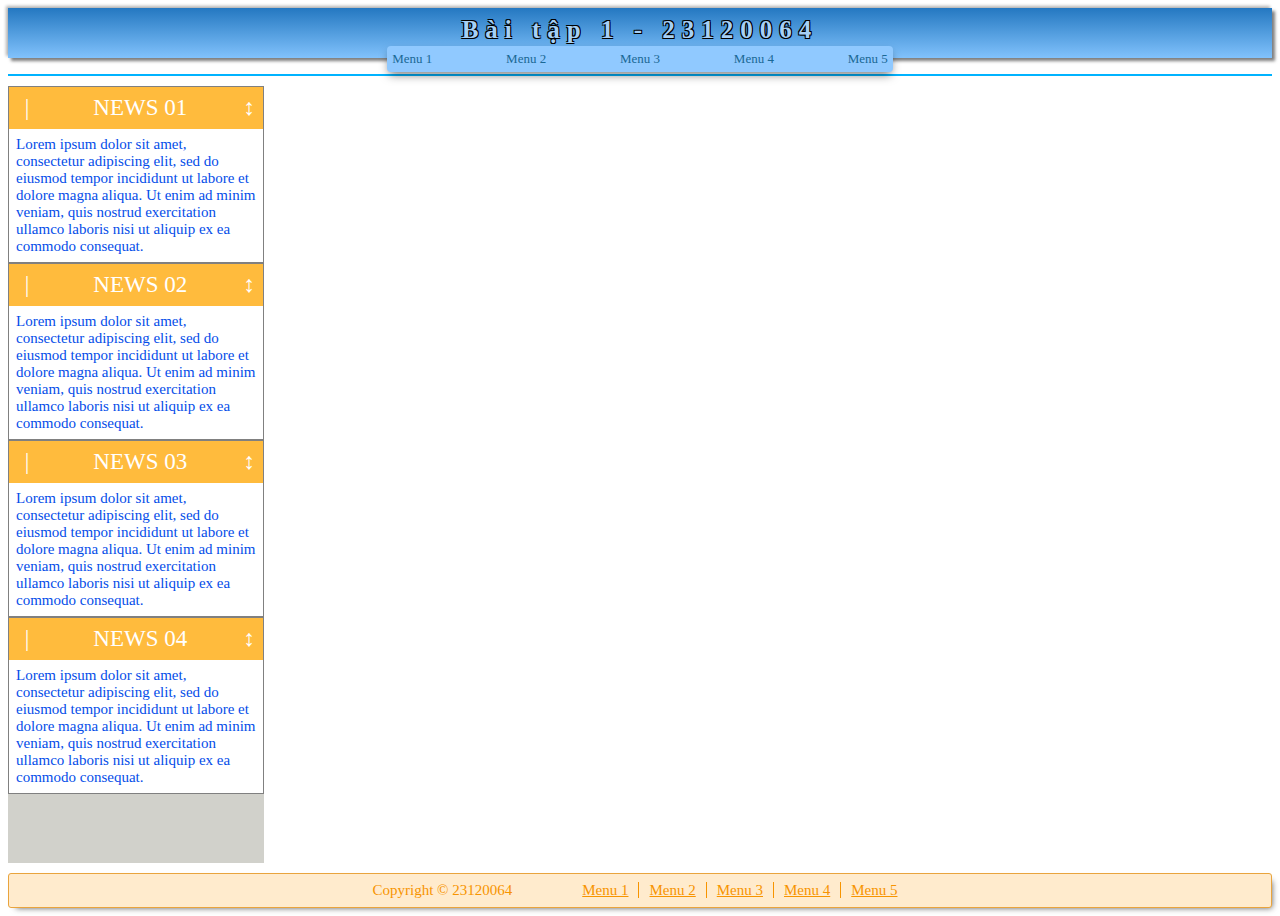
<file: index.html>
<!DOCTYPE html>
<html lang="en">
<head>
    <meta charset="UTF-8">
    <meta name="viewport" content="width=device-width, initial-scale=1.0">
    <title>BTCN1</title>
    <link rel="stylesheet" href="css/style.css">
</head>
<body>
    <div class="page-layout">
    <header>
        <div class="inner-header">
            <div class="header-text">Bài tập 1 - 23120064</div>
        </div>
        <nav class="main-nav">
            <ul>
                <li><a href="#">Menu 1</a></li>
                <li><a href="#">Menu 2</a></li>
                <li><a href="#">Menu 3</a></li>
                <li><a href="#">Menu 4</a></li>
                <li><a href="#">Menu 5</a></li>
            </ul>
        </nav>
    </header>
    <main></main>
    <aside>
        <div class="news-item active">
            <div class="news-header">
                <div class="drop-down-icon">|</div>
                <div>NEWS 01</div>
                <div>↕</div>
            </div>
            <div class="news-content">
                <p>Lorem ipsum dolor sit amet, consectetur adipiscing elit, sed do eiusmod tempor 
                incididunt ut labore et dolore magna aliqua. Ut enim ad minim veniam, 
                quis nostrud exercitation ullamco laboris nisi ut aliquip ex ea commodo consequat.
            </div>
        </div>

        <div class="news-item active">
            <div class="news-header">
                <div class="drop-down-icon">|</div>
                <div>NEWS 02</div>
                <div>↕</div>
            </div>
            <div class="news-content">
                <p>Lorem ipsum dolor sit amet, consectetur adipiscing elit, sed do eiusmod tempor 
                incididunt ut labore et dolore magna aliqua. Ut enim ad minim veniam, 
                quis nostrud exercitation ullamco laboris nisi ut aliquip ex ea commodo consequat.
            </div>
        </div>

        <div class="news-item active">
            <div class="news-header">
                <div class="drop-down-icon">|</div>
                <div>NEWS 03</div>
                <div>↕</div>
            </div>
            <div class="news-content">
                <p>Lorem ipsum dolor sit amet, consectetur adipiscing elit, sed do eiusmod tempor 
                incididunt ut labore et dolore magna aliqua. Ut enim ad minim veniam, 
                quis nostrud exercitation ullamco laboris nisi ut aliquip ex ea commodo consequat.
            </div>
        </div>

        <div class="news-item active">
            <div class="news-header">
                <div class="drop-down-icon">|</div>
                <div>NEWS 04</div>
                <div>↕</div>
            </div>
            <div class="news-content">
                <p>Lorem ipsum dolor sit amet, consectetur adipiscing elit, sed do eiusmod tempor 
                incididunt ut labore et dolore magna aliqua. Ut enim ad minim veniam, 
                quis nostrud exercitation ullamco laboris nisi ut aliquip ex ea commodo consequat.
            </div>
        </div>
    </aside>
    <footer>
        Copyright © 23120064
        <nav class="footer-nav">
            <ul>
                <li><a href="#">Menu 1</a></li>
                <li><a href="#">Menu 2</a></li>
                <li><a href="#">Menu 3</a></li>
                <li><a href="#">Menu 4</a></li>
                <li><a href="#">Menu 5</a></li>
            </ul>
        </nav>
    </footer>
    </div>

    <script src="js/script.js"></script>

</body>
</html>
</file>
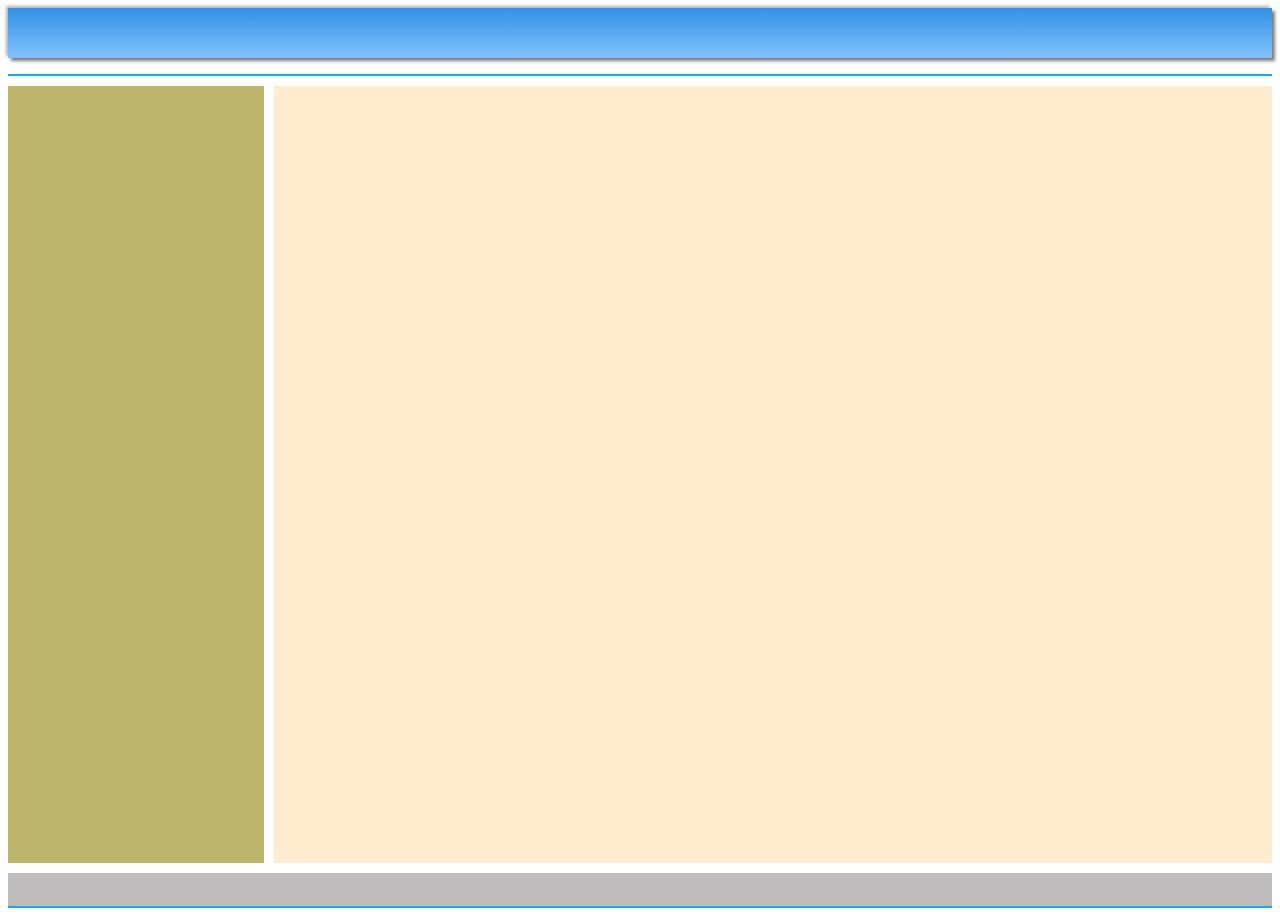
<file: Web.html>
<!DOCTYPE html>
<html lang="en">
<head>
    <meta charset="UTF-8">
    <meta name="viewport" content="width=device-width, initial-scale=1.0">
    <title>BTCN1</title>

    <style>
        .page-layout {
            display: grid;
            height: 100vh;
            max-width: 1280px;
            margin: 0 auto;
            grid-template-columns: 256px 1fr;
            grid-template-rows: auto 1fr auto;
            grid-template-areas: 
                "header header"
                "sidebar main"
                "footer footer";
            gap: 10px;
        }

        header { grid-area: header; }
        main { grid-area: main;}
        aside { grid-area: sidebar; }
        footer { grid-area: footer; }

        header {
            display: flex;
            flex-direction: column;
            align-items: center;
            justify-content: start;
            grid-column: 1 / -1;
            height: 66px;
            border-bottom: 2px solid #00b3ff;
        }

        footer {
            grid-column: 1 / -1;
            background-color: #c1bcbc;
            text-align: center;
            height: 33px;
            border-bottom: 2px solid #00b3ff;
        }

        main {
            background-color: blanchedalmond;
        }

        aside {
            background-color: darkkhaki;
        }

        .inner-header {
            width: 100%;
            height: 75%;
            background-image: linear-gradient(to bottom, #3192e7, #81c2fc);
            box-shadow: 3px 3px 3px rgb(126, 126, 126), -2px -2px 3px rgb(178, 178, 178);
        }

    </style>
</head>
<body>
    <div class="page-layout">
    <header>
        <div class="inner-header"></div>
    </header>
    <main></main>
    <aside></aside>
    <footer></footer>
    </div>
</body>
</html>
</file>
<file: css/style.css>
.page-layout {
    display: grid;
    height: 100vh;
    max-width: 1280px;
    margin: 0 auto;
    grid-template-columns: 256px 1fr;
    grid-template-rows: auto 1fr auto;
    grid-template-areas: 
        "header header"
        "sidebar main"
        "footer footer";
    gap: 10px;
}

header { grid-area: header; }
main { grid-area: main;}
aside { grid-area: sidebar; }
footer { grid-area: footer; }

header {
    display: flex;
    flex-direction: column;
    align-items: center;
    justify-content: start;
    grid-column: 1 / -1;
    height: 66px;
    border-bottom: 2px solid #00b3ff;
}

footer {
    grid-column: 1 / -1;
    background-color: blanchedalmond;
    border: 1px solid rgb(233, 164, 61);
    text-align: center;
    height: 33px;
    box-shadow: 4px 4px 6px -4px rgba(0, 0, 0, 0.633);
    border-radius: 3px;
    display: flex;
    flex-direction: row;
    justify-content: center;
    align-items: center;
    font-size: 15px;
    color: rgb(247, 148, 0);
    column-gap: 20px;
}

aside {
    background-color: rgb(209, 209, 203);
}

main {
    display: flex;
    flex-direction: column;
    gap: 10px;
}

.inner-header {
    width: 100%;
    height: 75%;
    background-image: linear-gradient(to bottom, #2478c1, #81c2fc);
    box-shadow: 3px 3px 3px rgb(126, 126, 126), -2px -2px 3px rgb(178, 178, 178);
    display: flex;
    align-items: center;
    justify-content: center;
}

.header-text {
    color: #a6d0f5;
    font-size: 25px;
    font-weight: bold;
    letter-spacing: 7px;
    text-shadow: 
        -1px -1px 0 #000,
        1px -1px 0 #000,
        -1px  1px 0 #000,
        1px  1px 0 #000;
    margin-top: -5px;
}

.main-nav {
    background-color: rgb(144, 201, 255);
    max-width: 800px;
    min-width: 400px;
    width: 40%;
    margin: -12px auto;
    border-radius: 4px;
    box-shadow: 0 5px 10px -2px rgba(0, 0, 0, 0.504);
}

.main-nav ul {
    list-style: none;
    margin: 0;
    padding: 5px;
    display: flex;
    justify-content: space-between;
}

.main-nav ul li {
    font-size: 13px;
}

.main-nav ul li a {
    text-decoration: none;
    color:rgb(26, 104, 149);
}

.main-nav ul li a:hover,
.main-nav ul li a:focus ,
.main-nav ul li a:active,
.main-nav ul li a.active {
    text-decoration: none;
    color: rgb(242, 148, 33);
}



.footer-nav {
    list-style: none;
}

.footer-nav ul {
    display: flex;
    list-style: none;
}

.footer-nav ul li a {
    text-decoration: underline;
    color: rgb(247, 148, 0);
    padding: 0 10px;
    border-right: 1px solid rgb(247, 148, 0);
}

.footer-nav ul li a:hover,
.footer-nav ul li a:focus,
.footer-nav ul li a:active,
.footer-nav ul li a.active {
    color:antiquewhite;
    background-color: rgb(247, 148, 0);
}

.footer-nav ul li:last-child a {
    border-right: none;
}

.news-item {
    background-color: antiquewhite;
    border: 1px solid grey;
}

.news-header {
    display: flex;
    justify-content: space-between;
    color: rgb(149, 146, 173);
    background-color: rgb(235, 198, 129);
    padding: 3px;
    user-select: none;
    align-items: center;
}

.drop-down-icon {
    display: flex;
    width: 20px;
    height: 20px;
    justify-content: center;
    align-items: center;
    cursor: pointer;
}

.drag-icon {
    display: flex;
    width: 20px;
    height: 20px;
    justify-content: center;
    align-items: center;
    cursor: ns-resize;
}

.news-header:hover {
    background-color: rgb(255, 187, 61);
}

.news-item.active .news-header:hover {
    background-color: rgb(250, 208, 129);
}

.news-header div {
    padding: 5px;
    font-size: 23px;
}

.news-content {
    background-color: white;
    overflow: hidden;
    max-height: 0;
}

.news-item.active .news-header {
    color: white;
    background-color: rgb(255, 187, 61);
}

.news-item.active .news-content{
    max-height: none;
}

.news-content p {
    margin: 0;
    color: rgb(4, 77, 233);
    font-size: 15px;
    padding: 7px;
}

.process-text,
.drag-n-drop {
    height: 400px;
    border: 1px solid black;
    border-radius: 6px;
    display: flex;
    flex-direction: column;
}

.tool-bar {
    background-image: linear-gradient(to bottom, #aedae6, #2066e8);
    border-bottom: 1px solid black;
    flex-shrink: 0;
    display: flex;
    justify-content: space-between;
    align-items: center;
    padding: 10px 20px;
}

.text-field {
    flex-grow: 1;
    box-sizing: border-box;
    padding: 0 20px;
    overflow-y: auto;
    overflow-x: hidden;
    word-wrap: break-word;
}

.text-field p {
    font-size: 25px;
    width: 100%;
    word-break: break-word;
}

.tool-bar .name {
    color: white;
    font-size: 25px;
    font-weight: bold;
}

.tool-bar .tools {
    display: flex;
    flex-direction: row;
    justify-content: center;
    align-items: center;
    gap: 8px;
}

.tool-bar .tools input {
    padding: 6px 0;
}

.tools button,
.animal-select-container button {
    color: white;
    background-color: #2e73d3;
    border: 0px;
    border-radius: 20px;
    padding: 8px 13px;
    width: 100px;
    font-size: 14px;
    cursor: pointer;
    white-space: nowrap;
}

button:hover {
    background-color: rgb(50, 118, 213);
    transform: translateY(-1px);
    box-shadow: 0 2px 8px rgba(0, 0, 0, 0.2);
}
button:active {
    background-color: rgb(44, 110, 202);
    box-shadow: 0 2px 4px rgba(0, 0, 0, 0.2); 
    transform: translateY(0);
}

.sampleStyle {
    display: flex;
    flex-direction: row;
    justify-content: center;
    align-items: center;
    gap: 10px;
}

.sampleStyle span {
    font-size: 20px;
    color: #ff0000;
    background-color: #ffff00;
}

.sampleStyle .moreSettingButton {
    background-color: #2066e8;
    border: none;
    cursor: pointer;
    padding: 3px 5px;
    border-radius: 50%;
}

.moreSettingButton:hover {
    background-color: rgb(34, 82, 149);
    transform: translateY(-1px);
    box-shadow: 0 4px 8px rgba(0, 0, 0, 0.2);
}

.moreSettingButton:active {
    background-color: rgb(27, 64, 116);
    box-shadow: 0 2px 4px rgba(0, 0, 0, 0.2); 
    transform: translateY(0);
}

.sampleStyle .moreSettingButton img {
    width: 24px;
    height: 24px;
}

.settingsContainer {
    position: relative;
    display: inline-block;
}

.popup-box {
    position: absolute;
    top: 130%;
    left: -200%;
    background-color: #f0f8ff;
    border: 1px solid #ccc;
    border-radius: 5px;
    padding: 10px 15px;
    min-width: 150px;
    box-shadow: 0 4px 12px rgba(0, 0, 0, 0.2);
    z-index: 10;
    flex-direction: column;
}

.animal-select-container {
    display: flex;
    flex-direction: row;
    gap: 8px;
    justify-content: center;
    align-items: center;
}

.animal-select {
    width: 100%;
    padding: 10px;
    padding-right: 0px;
    border: 2px solid rgb(0, 132, 255);
    border-radius: 5px;
    cursor: pointer;
}

.drag-field {
    flex-grow: 1;
    box-sizing: border-box;
    display: flex;
    justify-content: flex-start;
    align-items: flex-start;
    align-content: flex-start;
    padding: 15px;
    gap: 5px;
    flex-wrap: wrap;
    overflow-y: auto;
    overflow-x: hidden
}

.drag-field .drag-over {
    border: 1px solid black;
}

.animal-item {
    display: flex;
    flex-direction: column;
    width: 180px;
    height: 150px;
    
}

.animal-item.dragging {
    display: none;
}

.placeholder {
    background-color: #f0f0f000;
    border: 1px solid #000000;
    width: 180px;
    height: 100px;
    box-sizing: border-box;
    border-radius: 10px;
}

.animal-icon {
    display: flex;
    width: 100%;
    height: 100px;
    background: radial-gradient(circle, rgb(108, 173, 237) 30%, rgb(9, 97, 186) 100%);
    border: 1px solid black;
    border-radius: 10px;
    justify-content: center;
    align-items: center;
    font-size: 50px;
}

.animal-name {
    display: flex;
    justify-content: center;
    align-items: center;
    padding: 5px 0;
}

@media (max-width: 576px) {
    .page-layout {
        grid-template-columns: 1fr;
        grid-template-rows: auto auto 1fr auto;
        grid-template-areas: 
            "header"
            "sidebar"
            "main"
            "footer";
        gap: 8px;
    }

    .header-text {
        font-size: 20px;
        letter-spacing: 4px;
    }

    .main-nav {
        width: 95%;
        margin-top: -10px;
    }

    .main-nav ul {
        padding: 5px 2px;
        justify-content: space-around;
    }

    .main-nav ul li a {
        font-size: 12px;
        padding: 0 5px;
    }

    main {
        gap: 8px;
    }

    .process-text,
    .drag-n-drop {
        height: auto;
        min-height: 350px;
    }
    
    .tool-bar {
        flex-direction: column;
        gap: 12px;
        padding: 12px;
        height: auto;
    }
    
    .tool-bar .tools {
        flex-direction: column;
        width: 100%;
        gap: 10px;
    }

    .tool-bar .tools input[type="text"] {
        width: 90%;
        text-align: center;
    }

    .tools button,
    .animal-select-container button {
        width: 80%;
    }

    .sampleStyle {
        flex-direction: column;
        gap: 8px;
    }
    
    .popup-box {
        left: 50%;
        transform: translateX(-50%);
        top: 110%;
    }

    .text-field {
        padding: 0 10px;
    }

    .text-field p {
        font-size: 18px;
    }

    .animal-select-container {
        flex-direction: column;
        width: 100%;
        gap: 10px;
    }

    .drag-field {
        padding: 10px;
        justify-content: center;
    }

    .animal-item {
        width: 120px;
        height: 120px;
    }

    .animal-icon {
        height: 80px;
        font-size: 40px;
    }
    
    aside {
        padding: 0 5px;
    }

    .news-header div {
        font-size: 18px;
    }

    footer {
        flex-direction: column;
        height: auto;
        padding: 10px 0;
        gap: 10px;
    }

    .footer-nav ul {
        padding-left: 0;
        flex-wrap: wrap;
        justify-content: center;
    }
    
    .footer-nav ul li a {
        font-size: 12px;
    }
}
</file>
